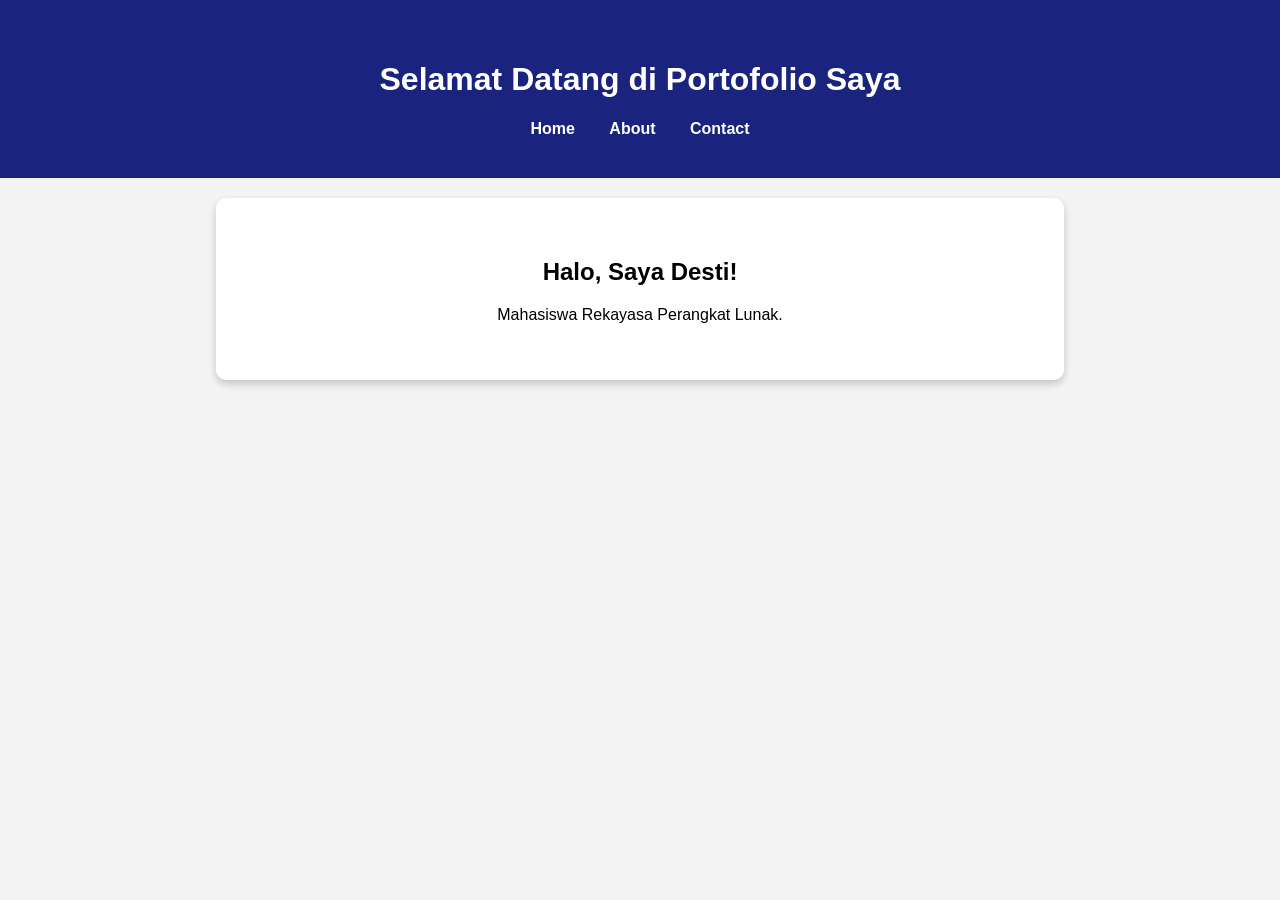
<file: index.html>
<!DOCTYPE html>
<html lang="id">
<head>
    <meta charset="UTF-8">
    <meta name="viewport" content="width=device-width, initial-scale=1.0">
    <title>Portofolio Desti</title>
    <link rel="stylesheet" href="style.css">
</head>
<body>
    <header>
        <h1>Selamat Datang di Portofolio Saya</h1>
        <nav>
            <a href="index.html">Home</a>
            <a href="about.html">About</a>
            <a href="contact.html">Contact</a>
        </nav>
    </header>

    <main>
        <section>
            <h2>Halo, Saya Desti!</h2>
            <p>Mahasiswa Rekayasa Perangkat Lunak.</p>
        </section>
    </main>
</body>
</html>
</file>
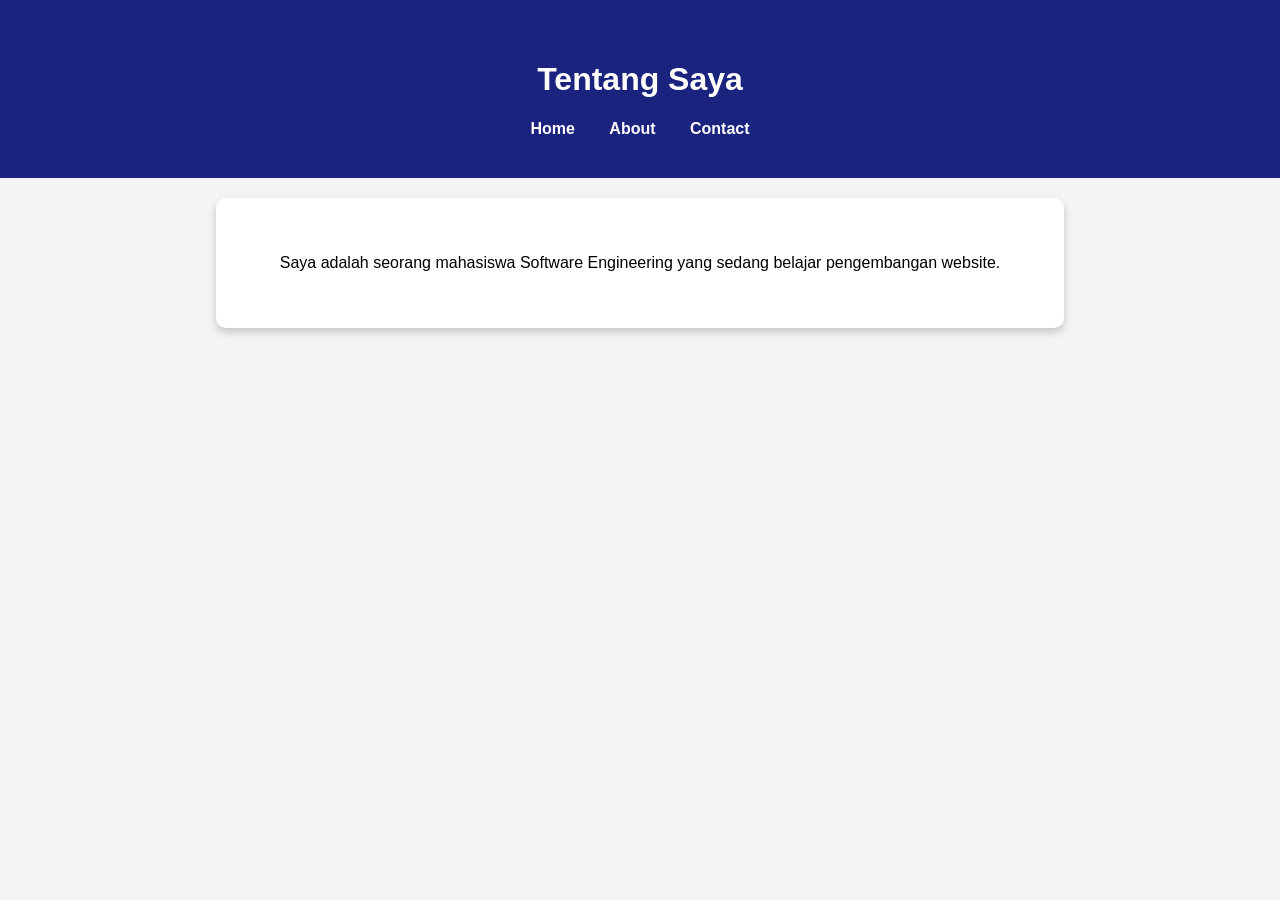
<file: about.html>
<!DOCTYPE html>
<html lang="id">
<head>
    <meta charset="UTF-8">
    <meta name="viewport" content="width=device-width, initial-scale=1.0">
    <title>Tentang Saya</title>
    <link rel="stylesheet" href="style.css">
</head>
<body>
    <header>
        <h1>Tentang Saya</h1>
        <nav>
            <a href="index.html">Home</a>
            <a href="about.html">About</a>
            <a href="contact.html">Contact</a>
        </nav>
    </header>

    <main>
        <section>
            <p>Saya adalah seorang mahasiswa Software Engineering yang sedang belajar pengembangan website.</p>
        </section>
    </main>
</body>
</html>
</file>
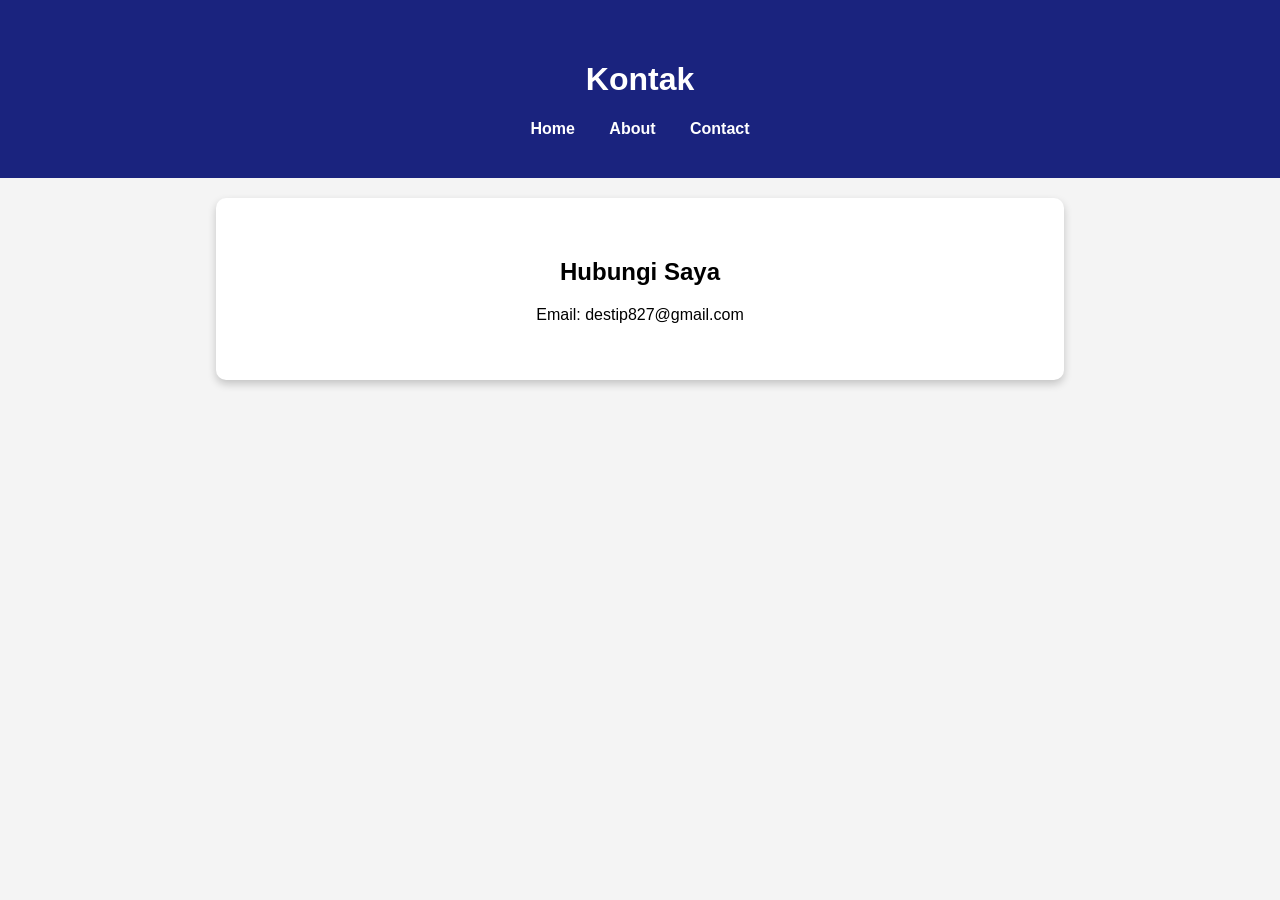
<file: contact.html>
<!DOCTYPE html>
<html lang="id">
<head>
    <meta charset="UTF-8">
    <meta name="viewport" content="width=device-width, initial-scale=1.0">
    <title>Kontak Saya</title>
    <link rel="stylesheet" href="style.css">
</head>
<body>
    <header>
        <h1>Kontak</h1>
        <nav>
            <a href="index.html">Home</a>
            <a href="about.html">About</a>
            <a href="contact.html">Contact</a>
        </nav>
    </header>

    <main>
        <section>
            <h2>Hubungi Saya</h2>
            <p>Email: destip827@gmail.com</p>
        </section>
    </main>
</body>
</html>
</file>
<file: style.css>
body {
    font-family: sans-serif;
    margin: 0;
    padding: 0;
    background-color: #f4f4f4; /* Warna Background Abu-abu */
}

header {
    background-color: #1a237e; /* Biru Tua */
    color: white;
    padding: 40px 0;
    text-align: center;
}

nav a {
    color: white;
    text-decoration: none;
    margin: 0 15px;
    font-weight: bold;
}

section {
    background-color: white;
    padding: 40px;
    margin: 20px auto;
    width: 60%;
    border-radius: 10px;
    box-shadow: 0 4px 8px rgba(0,0,0,0.2);
    text-align: center;
}
</file>
